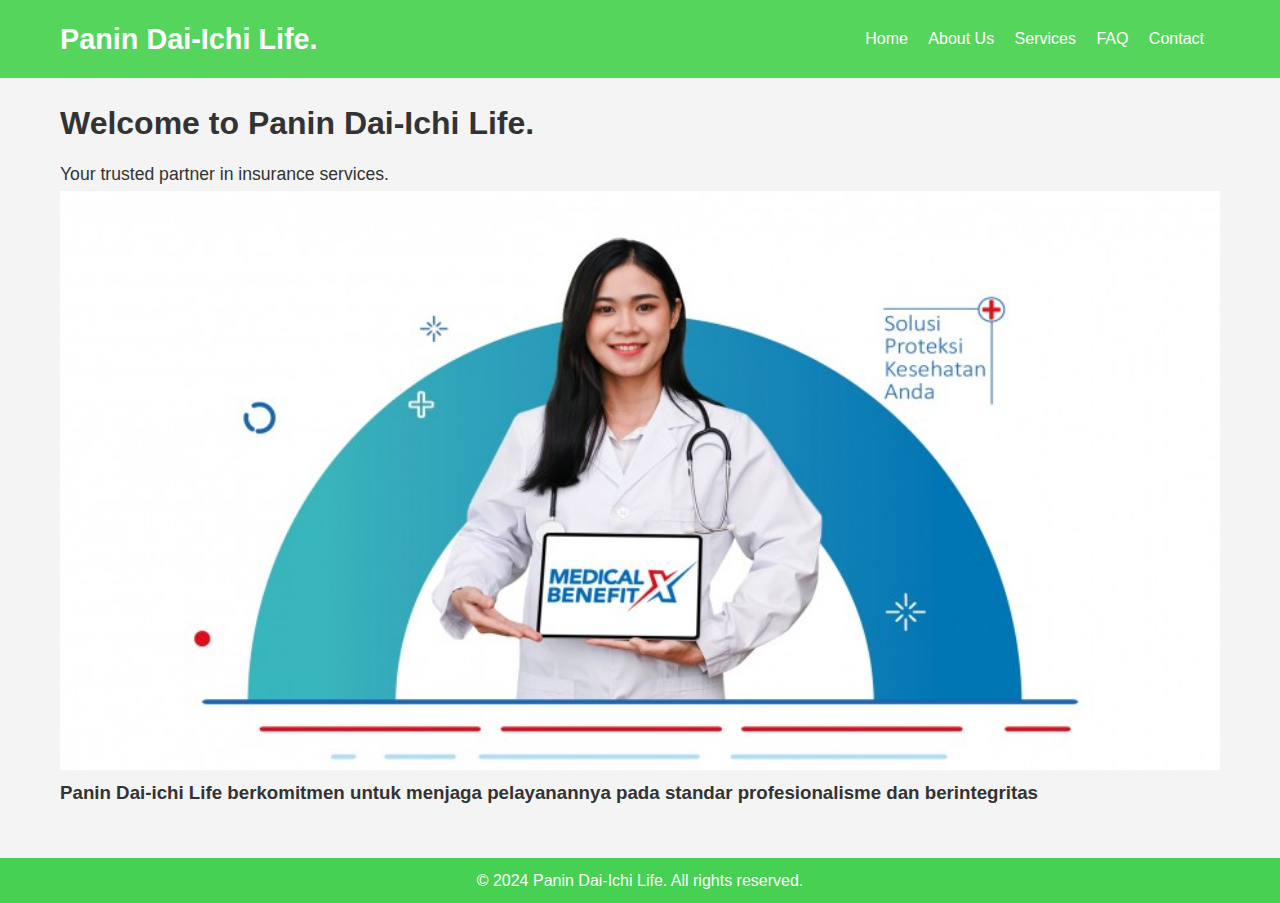
<file: UTS-230060006/uts soal 1/index.html>
<!DOCTYPE html>
<html lang="en">
<head>
    <meta charset="UTF-8">
    <meta name="viewport" content="width=device-width, initial-scale=1.0">
    <title>Insurance Co.</title>
    <link rel="stylesheet" href="css/style.css">
</head>
<body>
    <header>
        <div class="container_230060006">
            <h1>Panin Dai-Ichi Life.</h1>
            <nav>
                <ul>
                    <li><a href="index.html">Home</a></li>
                    <li><a href="about.html">About Us</a></li>
                    <li><a href="services.html">Services</a></li>
                    <li><a href="faq.html">FAQ</a></li>
                    <li><a href="contact.html">Contact</a></li>
                </ul>
            </nav>
        </div>
    </header>

    <main>
        <section class="hero_230060006">
            <div class="container_230060006">
                <h2>Welcome to Panin Dai-Ichi Life.</h2>
                <p>Your trusted partner in insurance services.</p>
                <img src="img/Photo1.jpg" style="width: 100%">
                <p><h3>Panin Dai-ichi Life berkomitmen untuk menjaga pelayanannya pada standar profesionalisme dan berintegritas</h3></p>
            </div>
        </section>

    </main>

    <footer>
        <div class="container_230060006">
            <p>&copy; 2024 Panin Dai-Ichi Life. All rights reserved.</p>
        </div>
    </footer>
</body>
</html>
</file>
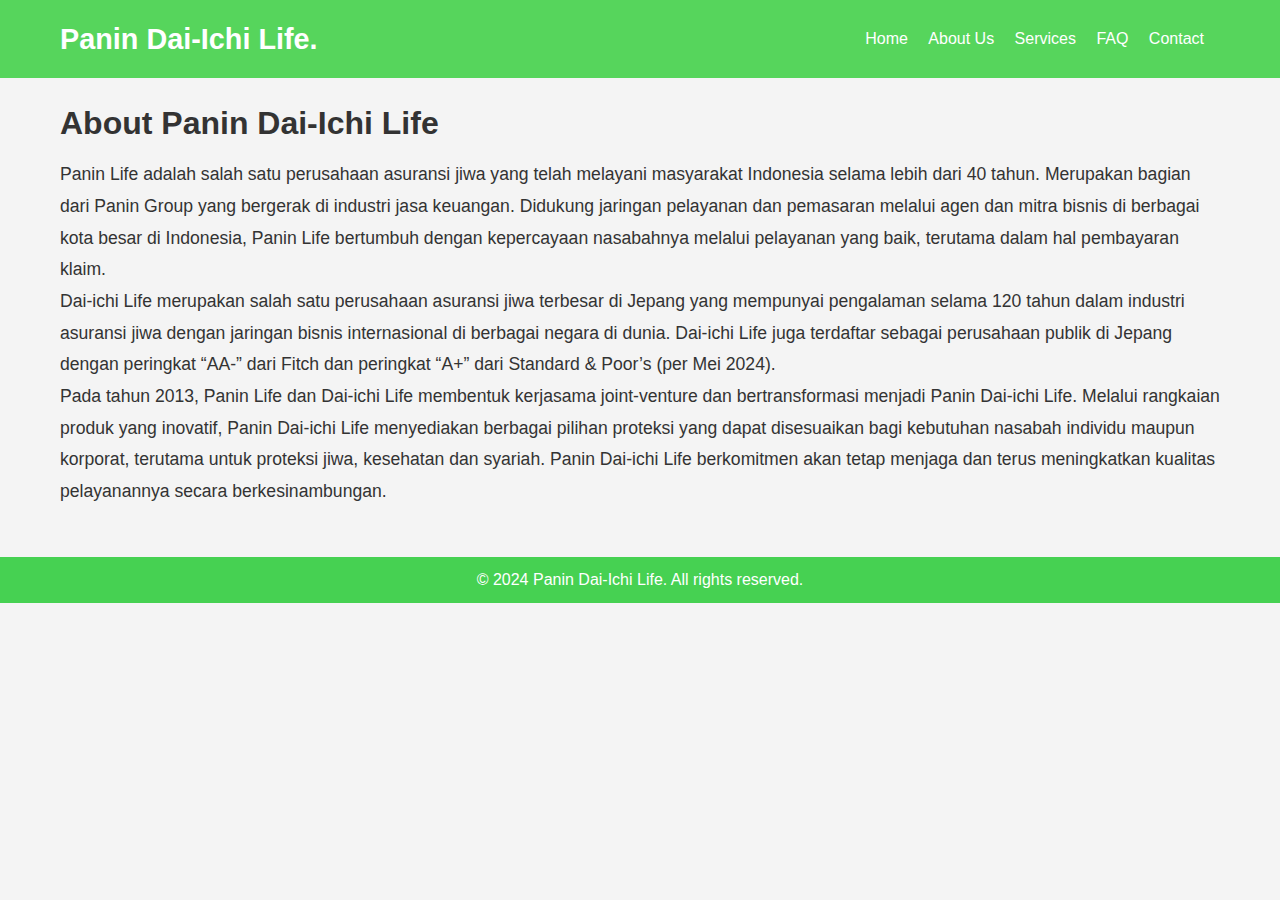
<file: UTS-230060006/uts soal 1/about.html>
<!DOCTYPE html>
<html lang="en">
<head>
    <meta charset="UTF-8">
    <meta name="viewport" content="width=device-width, initial-scale=1.0">
    <title>About Us - Insurance Co.</title>
    <link rel="stylesheet" href="css/style.css">
</head>
<body>
    <header>
        <div class="container_230060006">
            <h1>Panin Dai-Ichi Life.</h1>
            <nav>
                <ul>
                    <li><a href="index.html">Home</a></li>
                    <li><a href="about.html">About Us</a></li>
                    <li><a href="services.html">Services</a></li>
                    <li><a href="faq.html">FAQ</a></li>
                    <li><a href="contact.html">Contact</a></li>
                </ul>
            </nav>
        </div>
    </header>

    <main>
        <section class="about_230060006">
            <div class="container_230060006">
                <h2>About Panin Dai-Ichi Life</h2>
                <p>Panin Life adalah salah satu perusahaan asuransi jiwa yang telah melayani masyarakat Indonesia selama lebih dari 40 tahun. Merupakan bagian dari Panin Group yang bergerak di industri jasa keuangan. Didukung jaringan pelayanan dan pemasaran melalui agen dan mitra bisnis di berbagai kota besar di Indonesia, Panin Life bertumbuh dengan kepercayaan nasabahnya melalui pelayanan yang baik, terutama dalam hal pembayaran klaim.</p>
                <p>Dai-ichi Life merupakan salah satu perusahaan asuransi jiwa terbesar di Jepang yang mempunyai pengalaman selama 120 tahun dalam industri asuransi jiwa dengan jaringan bisnis internasional di berbagai negara di dunia. Dai-ichi Life juga terdaftar sebagai perusahaan publik di Jepang dengan peringkat “AA-” dari Fitch dan peringkat “A+” dari Standard & Poor’s (per Mei 2024).</p> 
                <p>Pada tahun 2013, Panin Life dan Dai-ichi Life membentuk kerjasama joint-venture dan bertransformasi menjadi Panin Dai-ichi Life. Melalui rangkaian produk yang inovatif, Panin Dai-ichi Life menyediakan berbagai pilihan proteksi yang dapat disesuaikan bagi kebutuhan nasabah individu maupun korporat, terutama untuk proteksi jiwa, kesehatan dan syariah. Panin Dai-ichi Life berkomitmen akan tetap menjaga dan terus meningkatkan kualitas pelayanannya secara berkesinambungan.</p>
            </div>
        </section>

    </main>

    <footer>
        <div class="container_230060006">
            <p>&copy; 2024 Panin Dai-Ichi Life. All rights reserved.</p>
        </div>
    </footer>
</body>
</html>
</file>
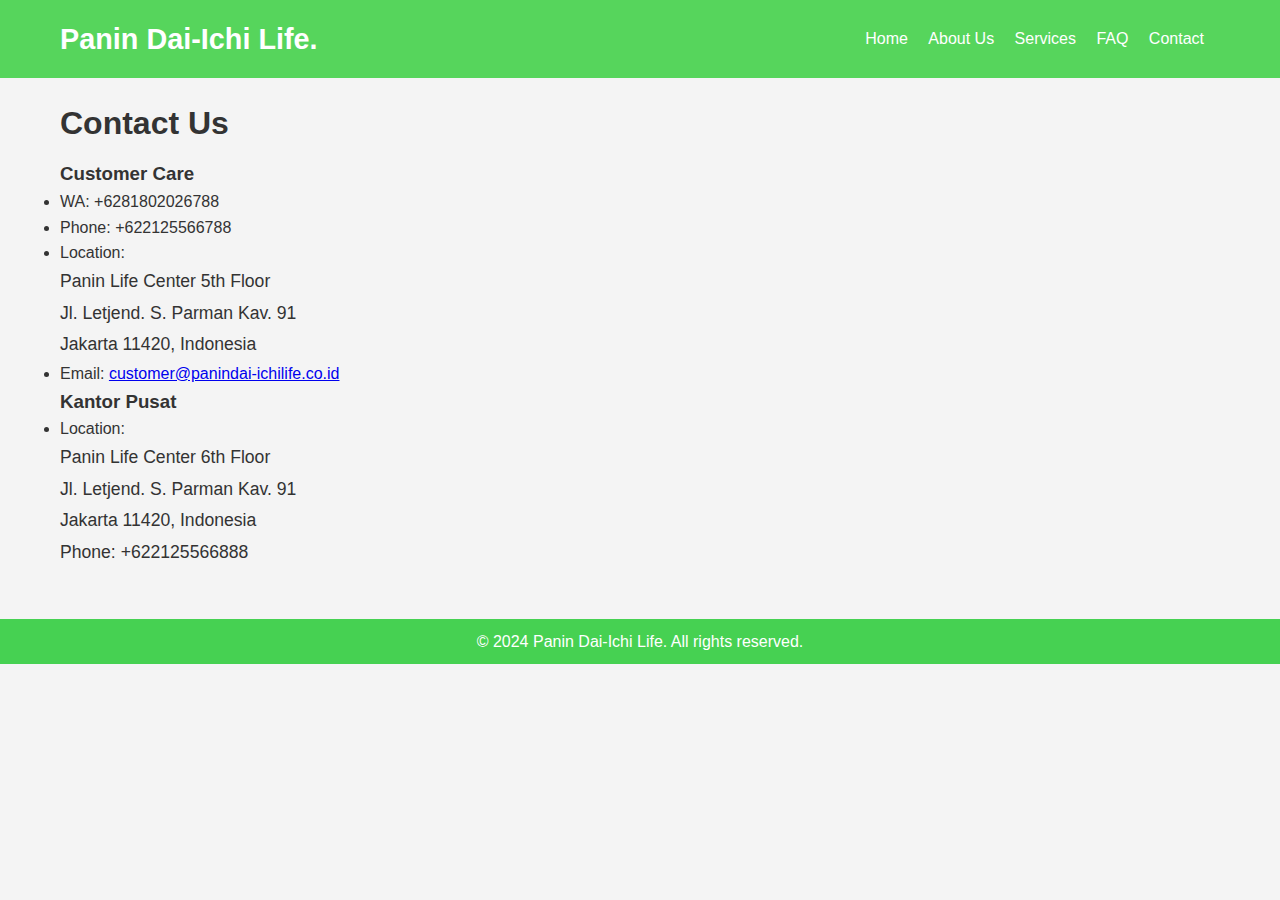
<file: UTS-230060006/uts soal 1/contact.html>
<!DOCTYPE html>
<html lang="en">
<head>
    <meta charset="UTF-8">
    <meta name="viewport" content="width=device-width, initial-scale=1.0">
    <title>Contact - Insurance Co.</title>
    <link rel="stylesheet" href="css/style.css">
</head>
<body>
    <header>
        <div class="container_230060006">
            <h1>Panin Dai-Ichi Life.</h1>
            <nav>
                <ul>
                    <li><a href="index.html">Home</a></li>
                    <li><a href="about.html">About Us</a></li>
                    <li><a href="services.html">Services</a></li>
                    <li><a href="faq.html">FAQ</a></li>
                    <li><a href="contact.html">Contact</a></li>
                </ul>
            </nav>
        </div>
    </header>

    <main>
        <section class="contact_230060006">
            <div class="container_230060006">
                <h2>Contact Us</h2>
                <p><h3><b>Customer Care</b></h3></p>
                <p>
                    <li>WA: +6281802026788</li>
                    <li>Phone: +622125566788</li>
                    <li>Location: 
                        <p>Panin Life Center 5th Floor</p>
                        <p>Jl. Letjend. S. Parman Kav. 91</p>
                        <p>Jakarta 11420, Indonesia</p>                        
                    </li>
                    <li>Email: <a href="https://mail.google.com/mail/u/0/#inbox">customer@panindai-ichilife.co.id</a></li>
                </p>
                <p><h3><b>Kantor Pusat</b></h3></p>
                <p>
                    <li>Location: 
                        <p>Panin Life Center 6th Floor</p>
                        <p>Jl. Letjend. S. Parman Kav. 91</p>
                        <p>Jakarta 11420, Indonesia</p>
                    </li>
                    <p>Phone: +622125566888</p>
                </p>
            </div>
        </section>

    </main>

    <footer>
        <div class="container_230060006">
            <p>&copy; 2024 Panin Dai-Ichi Life. All rights reserved.</p>
        </div>
    </footer>
</body>
</html>
</file>
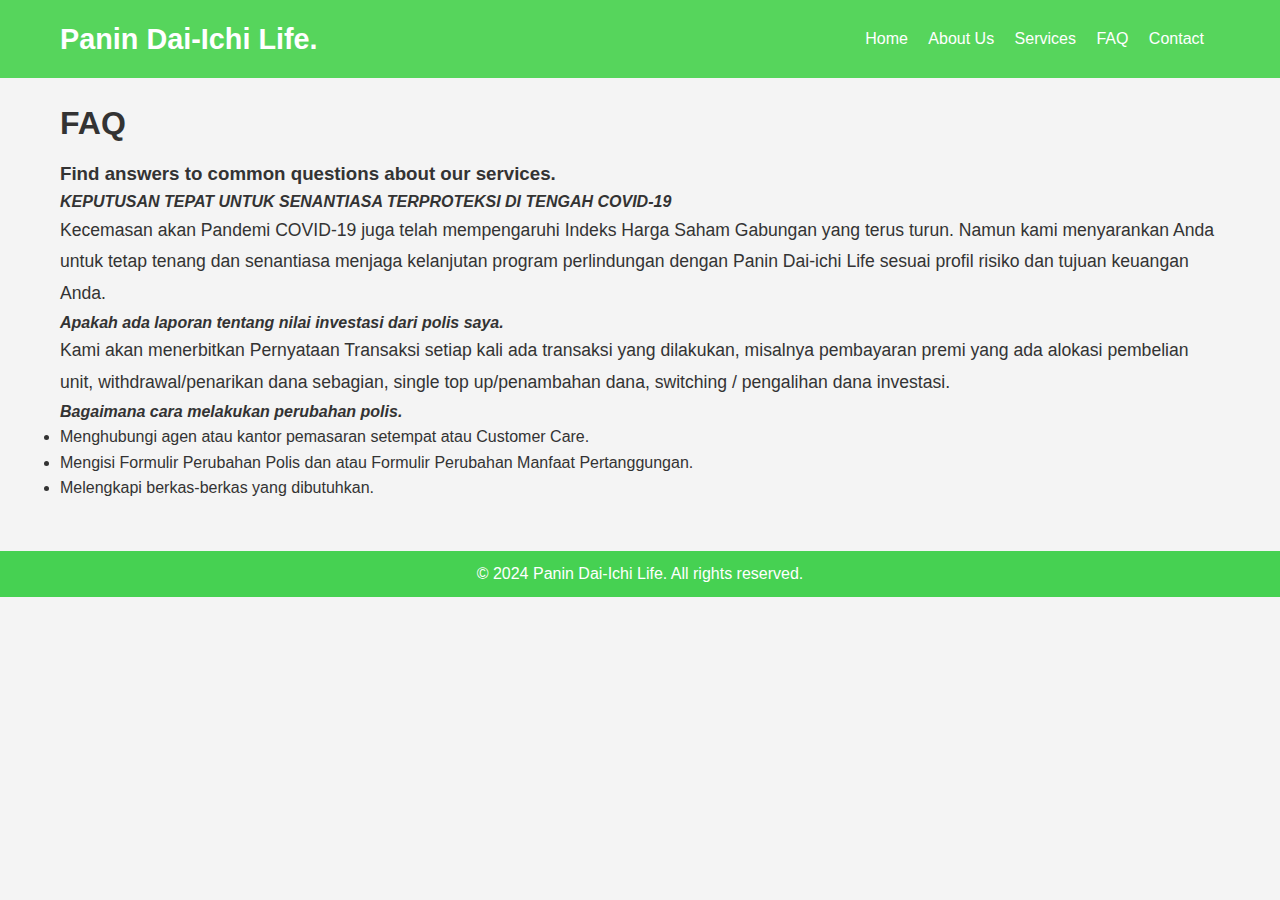
<file: UTS-230060006/uts soal 1/faq.html>
<!DOCTYPE html>
<html lang="en">
<head>
    <meta charset="UTF-8">
    <meta name="viewport" content="width=device-width, initial-scale=1.0">
    <title>FAQ - Insurance Co.</title>
    <link rel="stylesheet" href="css/style.css">
</head>
<body>
    <header>
        <div class="container_230060006">
            <h1>Panin Dai-Ichi Life.</h1>
            <nav>
                <ul>
                    <li><a href="index.html">Home</a></li>
                    <li><a href="about.html">About Us</a></li>
                    <li><a href="services.html">Services</a></li>
                    <li><a href="faq.html">FAQ</a></li>
                    <li><a href="contact.html">Contact</a></li>
                </ul>
            </nav>
        </div>
    </header>

    <main>
        <section class="faq_230060006">
            <div class="container_230060006">
                <h2>FAQ</h2>
                <p><h3>Find answers to common questions about our services.</h3></p>
                <p><h4><i>KEPUTUSAN TEPAT UNTUK SENANTIASA TERPROTEKSI DI TENGAH COVID-19</i></h4></p>
                <p>Kecemasan akan Pandemi COVID-19 juga telah mempengaruhi Indeks Harga Saham Gabungan yang terus turun. Namun kami menyarankan Anda untuk tetap tenang dan senantiasa menjaga kelanjutan program perlindungan dengan Panin Dai-ichi Life sesuai profil risiko dan tujuan keuangan Anda.</p>
                <p><h4><i>Apakah ada laporan tentang nilai investasi dari polis saya.</i></h4></p>
                <p>Kami akan menerbitkan Pernyataan Transaksi setiap kali ada transaksi yang dilakukan, misalnya pembayaran premi yang ada alokasi pembelian unit, withdrawal/penarikan dana sebagian, single top up/penambahan dana, switching / pengalihan dana investasi.</p>
                <p><h4><i>Bagaimana cara melakukan perubahan polis.</i></h4></p>
                <p>
                    <li>Menghubungi agen atau kantor pemasaran setempat atau Customer Care.</li>

                    <li>Mengisi Formulir Perubahan Polis dan atau Formulir Perubahan Manfaat Pertanggungan.</li>
                        
                    <li>Melengkapi berkas-berkas yang dibutuhkan.</li>
                </p>
            </div>
        </section>

    </main>

    <footer>
        <div class="container_230060006">
            <p>&copy; 2024 Panin Dai-Ichi Life. All rights reserved.</p>
        </div>
    </footer>
</body>
</html>
</file>
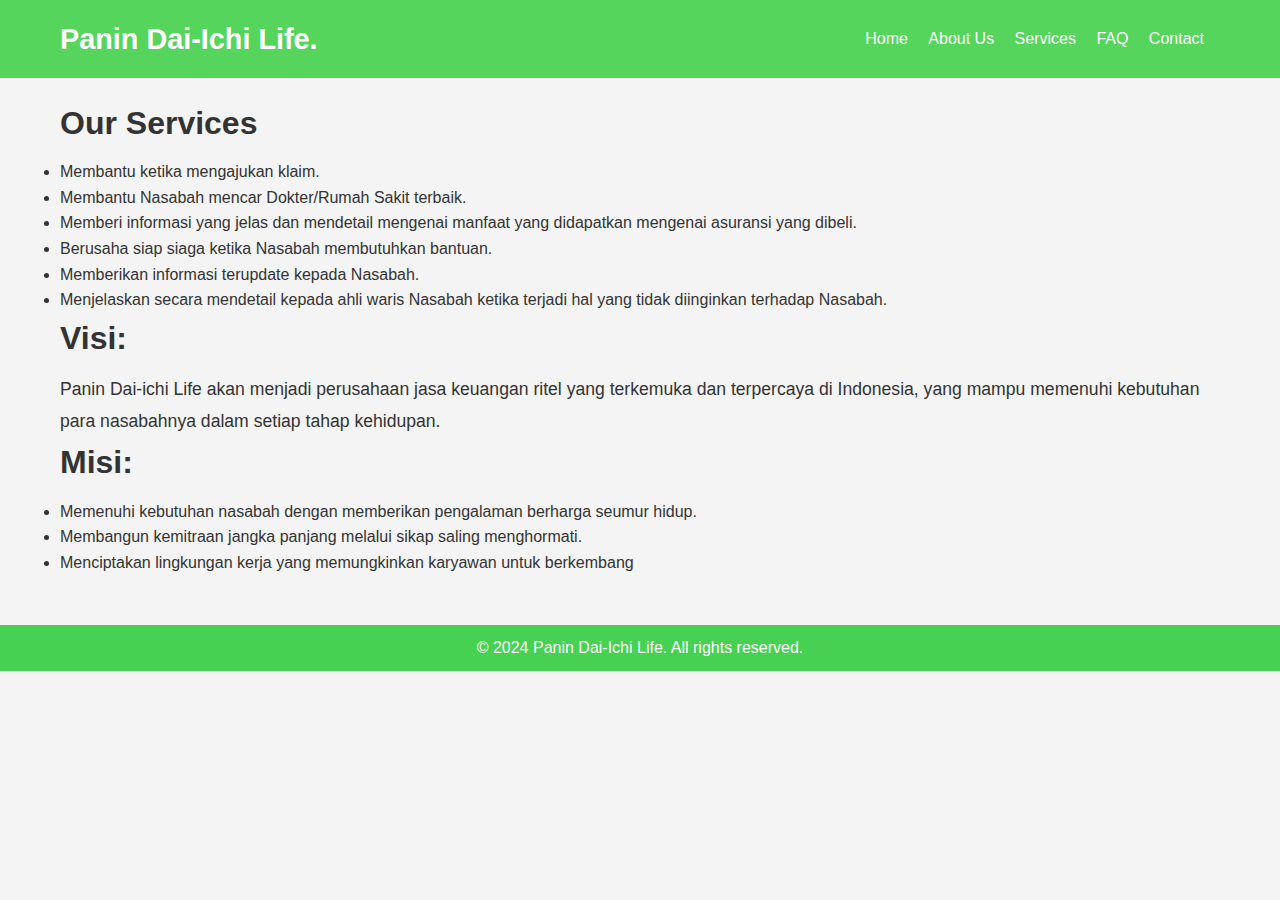
<file: UTS-230060006/uts soal 1/services.html>
<!DOCTYPE html>
<html lang="en">
<head>
    <meta charset="UTF-8">
    <meta name="viewport" content="width=device-width, initial-scale=1.0">
    <title>Services - Insurance Co.</title>
    <link rel="stylesheet" href="css/style.css">
</head>
<body>
    <header>
        <div class="container_230060006">
            <h1>Panin Dai-Ichi Life.</h1>
            <nav>
                <ul>
                    <li><a href="index.html">Home</a></li>
                    <li><a href="about.html">About Us</a></li>
                    <li><a href="services.html">Services</a></li>
                    <li><a href="faq.html">FAQ</a></li>
                    <li><a href="contact.html">Contact</a></li>
                </ul>
            </nav>
        </div>
    </header>

    <main>
        <section class="services_230060006">
            <div class="container_230060006">
                <h2>Our Services</h2>
                <p>
                    <li>Membantu ketika mengajukan klaim.</li>
                    <li>Membantu Nasabah mencar Dokter/Rumah Sakit terbaik.</li>
                    <li>Memberi informasi yang jelas dan mendetail mengenai manfaat yang didapatkan mengenai asuransi yang dibeli.</li>
                    <li>Berusaha siap siaga ketika Nasabah membutuhkan bantuan.</li>
                    <li>Memberikan informasi terupdate kepada Nasabah.</li>
                    <li>Menjelaskan secara mendetail kepada ahli waris Nasabah ketika terjadi hal yang tidak diinginkan terhadap Nasabah.</li>
                </p>
                <h2>Visi:</h2>
                <p>Panin Dai-ichi Life akan menjadi perusahaan jasa keuangan ritel yang terkemuka dan terpercaya di Indonesia, yang mampu memenuhi kebutuhan para nasabahnya dalam setiap tahap kehidupan.</p>
                <h2>Misi:</h2>
                <p>
                    <li>Memenuhi kebutuhan nasabah dengan memberikan pengalaman berharga seumur hidup.</li>
                    <li>Membangun kemitraan jangka panjang melalui sikap saling menghormati.</li>
                    <li>​Menciptakan lingkungan kerja yang memungkinkan karyawan untuk berkembang</li>
                </p>    
            </div>
        </section>

    </main>

    <footer>
        <div class="container_230060006">
            <p>&copy; 2024 Panin Dai-Ichi Life. All rights reserved.</p>
        </div>
    </footer>
</body>
</html>
</file>
<file: UTS-230060006/uts soal 1/css/style.css>
* {
    margin: 0;
    padding: 0;
    box-sizing: border-box;
}

body {
    font-family: Arial, sans-serif;
    line-height: 1.6;
    background-color: #f4f4f4;
    color: #333;
    margin: 0;
}

header {
    background-color: rgb(86, 213, 92);
    color: #fff;
    padding: 1em 0;
}

header .container_230060006 {
    display: flex;
    justify-content: space-between;
    align-items: center;
    max-width: 1200px;
    margin: 0 auto;
    padding: 0 20px;
}

header h1 {
    margin: 0;
    font-size: 1.8em;
}

nav ul {
    list-style-type: none;
    margin: 0;
    padding: 0;
}

nav ul li {
    display: inline;
    margin-right: 1em;
}

nav ul li a {
    color: #fff;
    text-decoration: none;
}

nav ul li a:hover {
    text-decoration: underline;
}

main {
    padding: 20px;
}

.container_230060006 {
    max-width: 1200px;
    margin: 0 auto;
    padding: 0 20px;
}

section {
    margin-bottom: 30px;
}

section h2 {
    margin-bottom: 10px;
    font-size: 2em;
}

section p {
    font-size: 1.1em;
    line-height: 1.8;
}

footer {
    background-color: #46d152;
    color: #fff;
    text-align: center;
    padding: 10px 0;
    width: 100%;
    flex-shrink: 0;
}

footer .container_230060006 {
    max-width: 1200px;
    margin-top: auto;
    padding: 0 20px;
}


@media (max-width: 768px) {
    header .container {
        flex-direction: column;
        align-items: flex-start;
    }

    header h1 {
        font-size: 1.5em;
        margin-bottom: 10px;
    }

    nav ul li {
        display: block;
        margin-bottom: 10px;
    }
}
</file>
